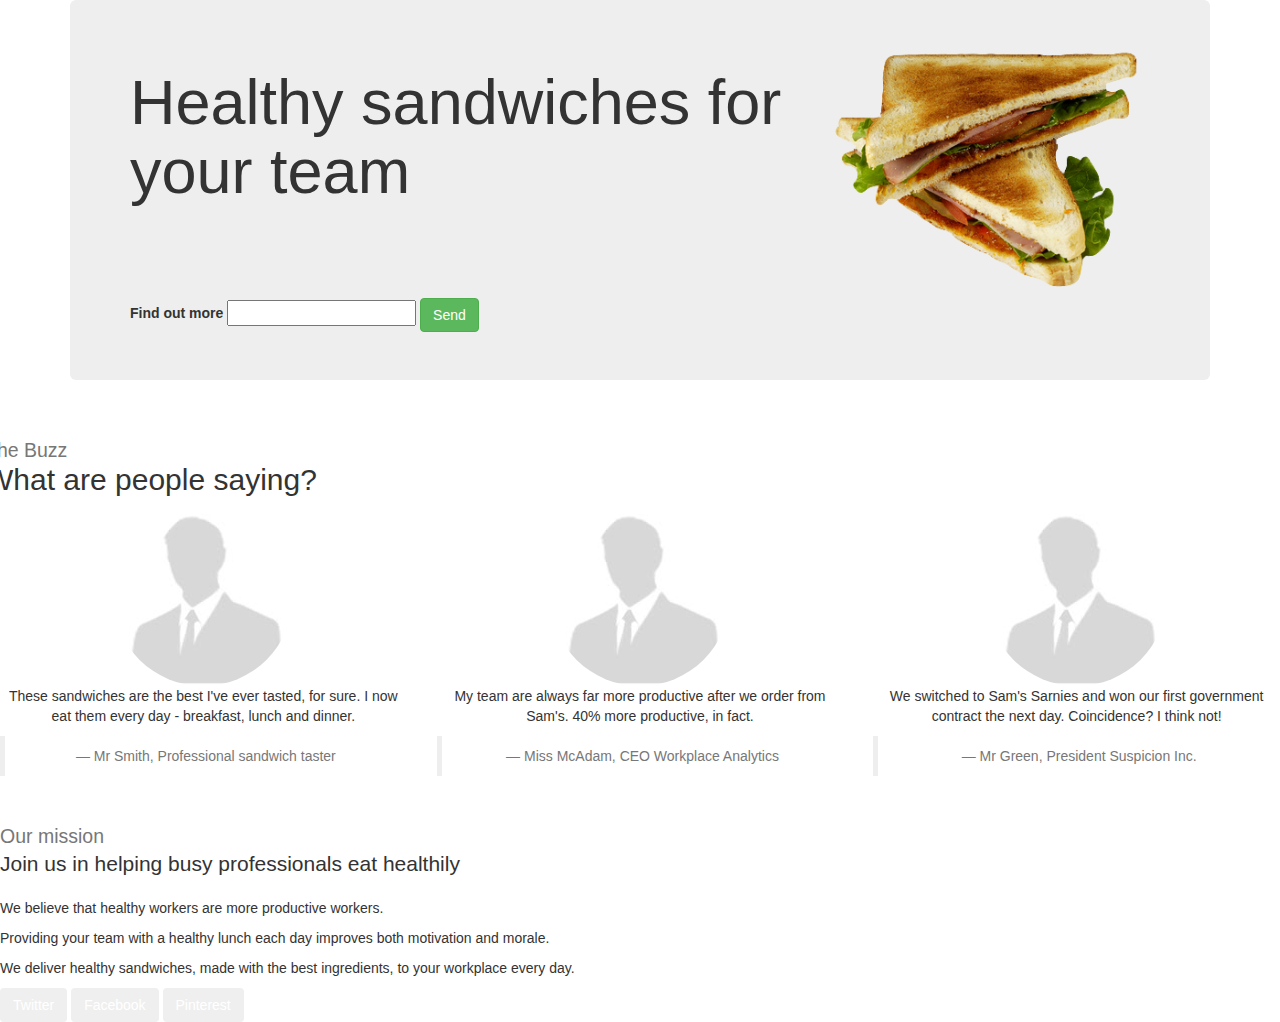
<file: bootstrap_exercise-master/index.html>
<!DOCTYPE html>
<html>
   <head>
    <title>Sam's Sarnies</title>
    <link  href = 'dist/css/bootstrap.css' rel=  'stylesheet'>
    
    <link rel='stylesheet' type='text/css' href='main.css'>
    <meta n ame=  "viewport"  content =" width=device-width,initial-scale=1.0">
  
   

   </head>

<body>
<div class='container'>
  <div class='jumbotron'>
    <div class='row'>
      <div class='col-sm-8'>
      <h1>Healthy sandwiches for your team</h1>
      </div>
  <div class='col-sm-4'>
    <img src='images/sandwich.png' class="img-responsive" alt="Responsive image">
  </div>
  </div>

    <form role='form'>
      <label for="email">Find out more</label>
      <input type="text" name="email" >
      <button type="button" class='btn btn-success'>Send</button>
    </form>
  </div>
</div>

<div class='row'>
  <div id="buzz">
    <h2><small>The Buzz</small><br />What are people saying?</h2>
    <div class='col-sm-4 text-center'>
      <img src='images/person.jpg' class="img-circle">

      <p>These sandwiches are the best I've ever tasted, for sure. I now eat them every day - breakfast, lunch and dinner.</p>
      <blockquote>
        <small>Mr Smith, Professional sandwich taster</small>
      </blockquote>
    </div>

    <div class='col-sm-4 text-center'>
      <img src='images/person.jpg' class="img-circle">
      <p>My team are always far more productive after we order from Sam's. 40% more productive, in fact.</p>
      <blockquote><small>Miss McAdam, CEO Workplace Analytics</small>
      </blockquote>
    </div>

    <div class='col-sm-4 text-center'>
      <img src='images/person.jpg' class="img-circle">
      <p>We switched to Sam's Sarnies and won our first government contract the next day. Coincidence? I think not!</p>
      <blockquote>
        <small>Mr Green, President Suspicion Inc.</small>
      </blockquote>
    </div> 
  </div>
</div>


  <div id="mission">
    <h2><small>Our mission</small><br /><p class='lead'>Join us in helping busy professionals eat healthily</p></h2>

    <p>We believe that healthy workers are more productive workers.</p>
    <p>Providing your team with a healthy lunch each day improves both motivation and morale.</p>
    <p>We deliver healthy sandwiches, made with the best ingredients, to your workplace every day.</p>

    <div id='social-buttons'>
      <button class='btn btn-lg-twitter'>Twitter</button>
      <button class='btn btn-lg-facebook'>Facebook</button>
      <button class='btn btn-lg-pinterest'>Pinterest</button>
    </div>
  </div>


</body>


<!-- Sandwich from: © Kosoff | <a href="http://www.dreamstime.com/">Dreamstime Stock Photos</a> & <a href="http://www.stockfreeimages.com/">Stock Free Images</a> -->
</html>
</file>
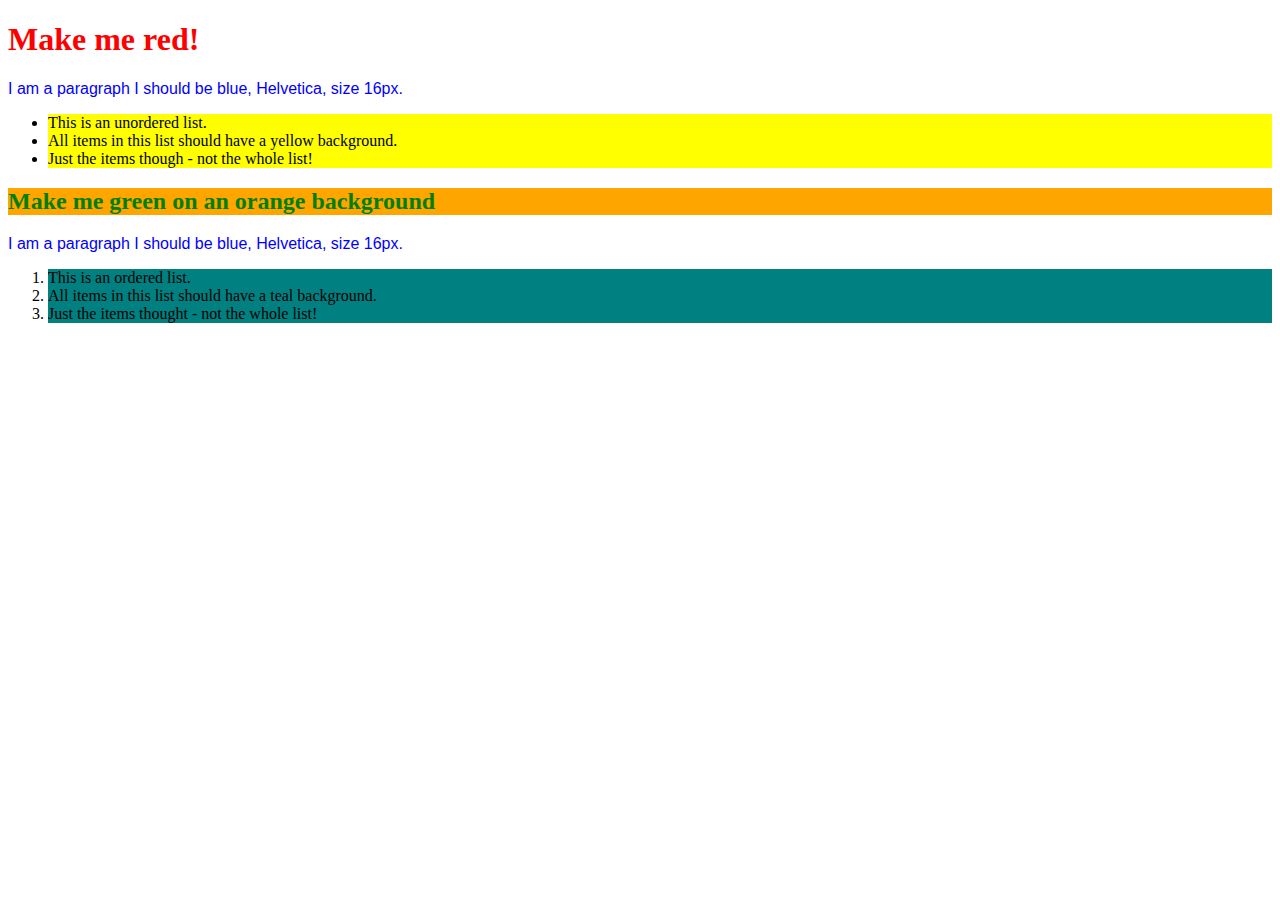
<file: html2-master/exercise1.html>
<!DOCTYPE html>
<html>
    <head>
        <title>CSS Exercises 1</title>
        <link rel='stylesheet' type='text/css' href='style02112015.css'/>
    </head>
    <body>
        <h1>Make me red!</h1>

        <p>I am a paragraph I should be blue, Helvetica, size 16px.</p>

        <ul>
            <div class='list1'>
            <li>This is an unordered list.</li>
            <li>All items in this list should have a yellow background.</li>
            <li>Just the items though - not the whole list!</li>
        </ul>

        <h2>Make me green on an orange background</h2>

        <p>I am a paragraph I should be blue, Helvetica, size 16px.</p>

        <ol>
            <div class='list2'>
            <li>This is an ordered list.</li>
            <li>All items in this list should have a teal background.</li>
            <li>Just the items thought - not the whole list!</li>
        </ol>

    </body>
</html>
</file>
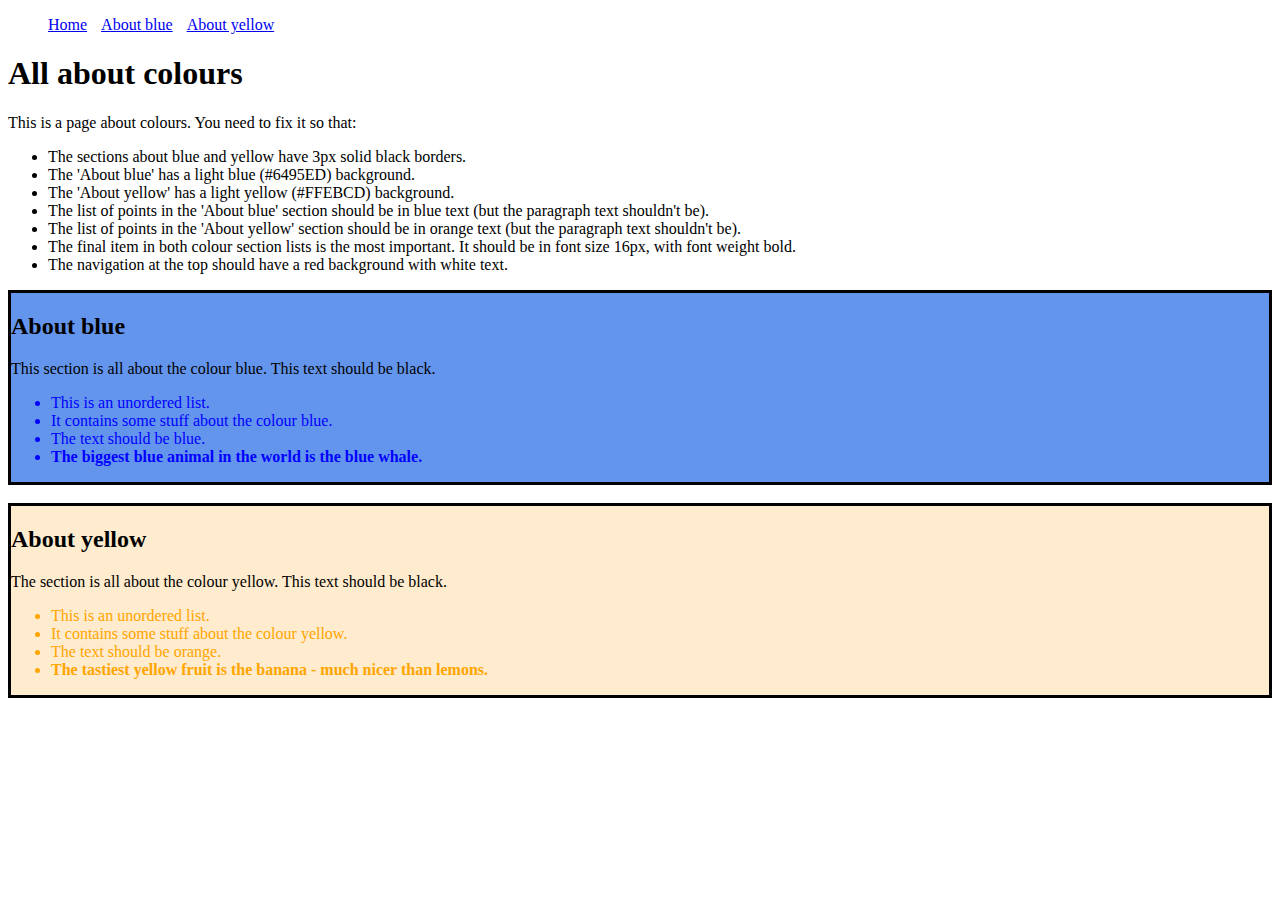
<file: html2-master/exercise2.html>
<!DOCTYPE html>
<html>
    <head>
        <title>CSS Exercises 1</title>
        <link rel='stylesheet' type='text/css' href='exercise2.css'/>
        <style>
            ul.nav li{ 
                display: inline-block;
                padding-right: 10px;
            }
        </style>
    </head>
    <body>
        <ul class='nav'>
            <li><a href="#explanation" class='nav1'>Home</a></li>
            <li><a href="#about_blue" class='nav1'>About blue</a></li>
            <li><a href="#about_yellow" class='nav1'>About yellow</a></li>
        </ul>

        <div id='page_content'>

            <h1>All about colours</h1>

            <div id='explanation'>
                <p>This is a page about colours. You need to fix it so that:</p>
                <ul>
                    <li>The sections about blue and yellow have 3px solid black borders.</li>
                    <li>The 'About blue' has a light blue (#6495ED) background.</li>
                    <li>The 'About yellow' has a light yellow (#FFEBCD) background.</li>
                    <li>The list of points in the 'About blue' section should be in blue text (but the paragraph text shouldn't be).</li>
                    <li>The list of points in the 'About yellow' section should be in orange text (but the paragraph text shouldn't be).</li>
                    <li>The final item in both colour section lists is the most important. It should be in font size 16px, with font weight bold.</li>
                    <li>The navigation at the top should have a red background with white text.</li>
                </ul>

            </div>

            <div id='about_blue' class='color-info1'>
                <h2>About blue</h2>

                <p>This section is all about the colour blue. This text should be black.</p>

                <ul class='important2'>
                    <li>This is an unordered list.</li>
                    <li>It contains some stuff about the colour blue.</li>
                    <li>The text should be blue.</li>
                    <li class='important'>The biggest blue animal in the world is the blue whale.</li>
                </ul>

            </div>
<br>

            <div id='about_yellow' class='color-info2'>
                <h2>About yellow</h2>

                <p>The section is all about the colour yellow. This text should be black.</p>

                <ul class='important3'>
                    <li>This is an unordered list.</li>
                    <li>It contains some stuff about the colour yellow.</li>
                    <li>The text should be orange.</li>
                    <li class='important'>The tastiest yellow fruit is the banana - much nicer than lemons.</li>
                </ul>

            </div>

    </body>
</html>
</file>
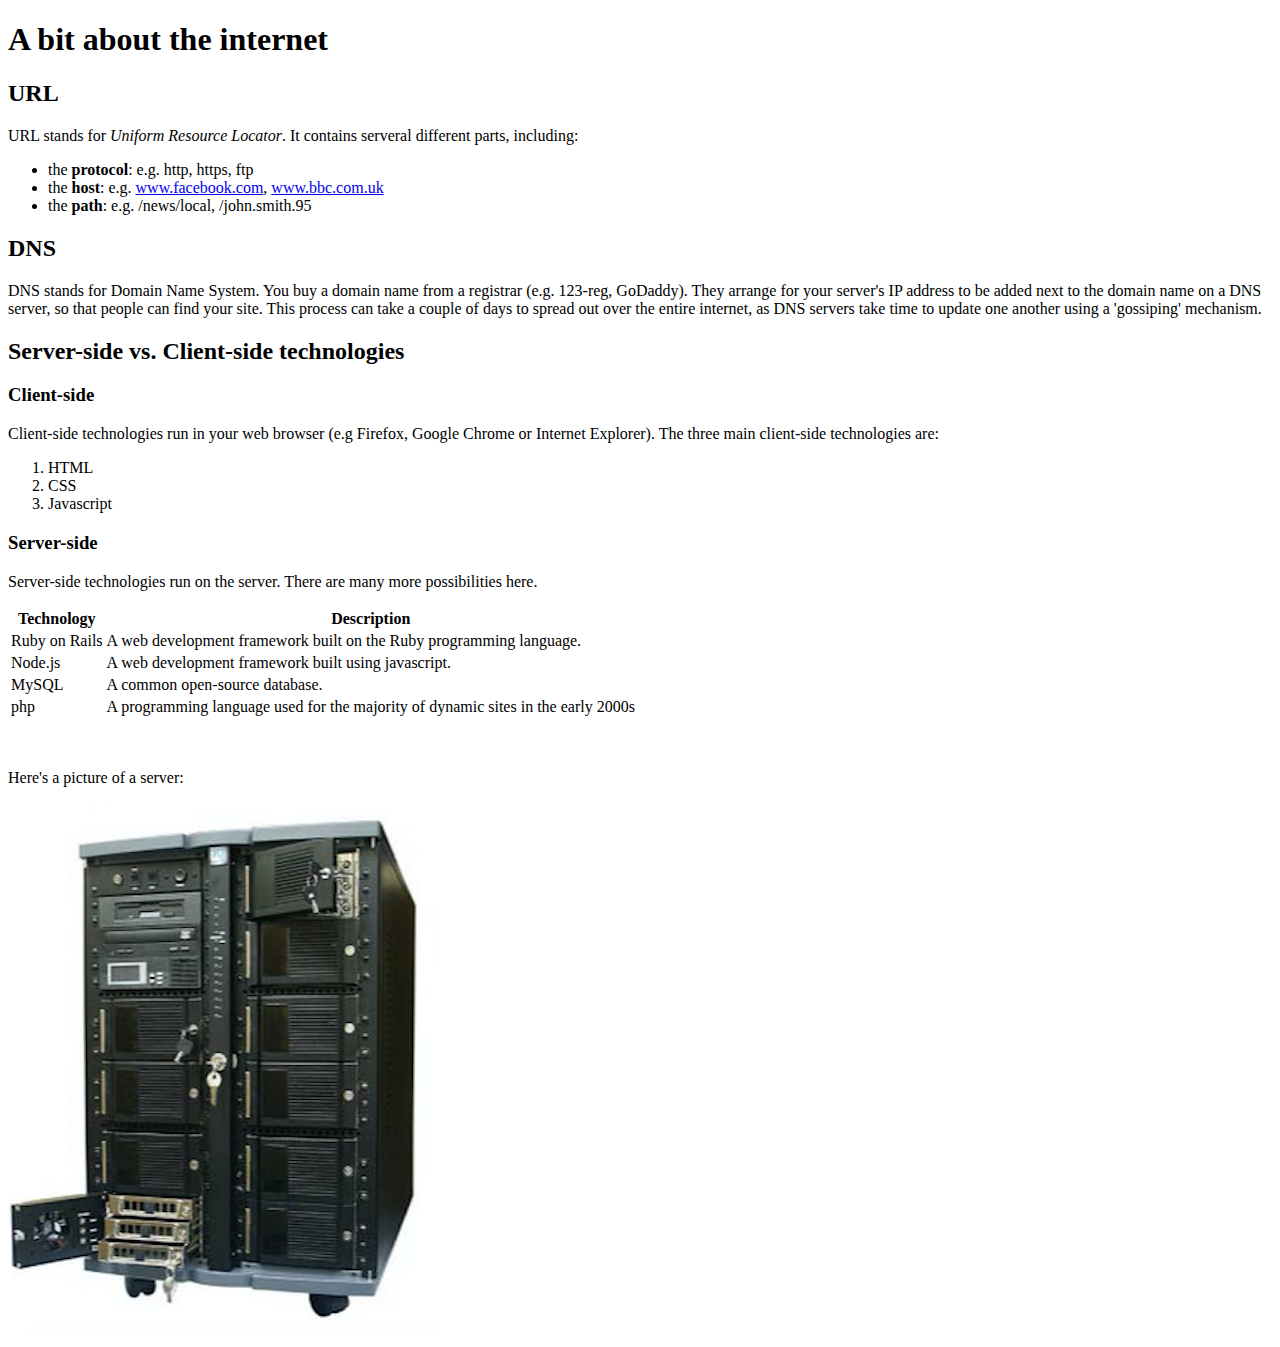
<file: learning_html-master/notes.html>
<!DOCTYPE html>
<html>
<head>
	<title>notes</title>
</head>

<body>
	<h1>A bit about the internet</h1>

<h2>URL</h2>

<p>URL stands for <em>Uniform Resource Locator</em>. It contains serveral different parts, including:

<ul>
	<li>the <strong>protocol</strong>: e.g. http, https, ftp</li>
	
<li>the <strong>host</strong>: e.g. <a href="http://www.facebook.com">www.facebook.com</a>, <a href="http://www.bbc.co.uk">www.bbc.com.uk</a></li>
<li>the <strong>path</strong>: e.g. /news/local, /john.smith.95</li></uL>

<h2>DNS</h2>

<p>DNS stands for Domain Name System. You buy a domain name from a registrar (e.g. 123-reg, GoDaddy). They arrange for your server's IP address to be added next to the domain name on a DNS server, so that people can find your site. This process can take a couple of days to spread out over the entire internet, as DNS servers take time to update one another using a 'gossiping' mechanism.</p>

<h2>Server-side vs. Client-side technologies</h2>

<h3>Client-side</h3> 

<p>Client-side technologies run in your web browser (e.g Firefox, Google Chrome or Internet Explorer). The three main client-side technologies are:

<ol>
<li>HTML</li>
<li>CSS</li>
<li>Javascript</li>
</ol>
</p>

<h3>Server-side</h3>

<p>Server-side technologies run on the server. There are many more possibilities here.</p>

<p>
	<table class="table">
	<tr>
		<th>Technology</th>
		<th>Description</th>
	</tr>
	<tr>
		<td>Ruby on Rails</td>
		<td>A web development framework built on the Ruby programming language.</td>
	</tr>
	<tr>
		<td>Node.js</td>
		<td>A web development framework built using javascript.</td>
	</tr>
	<tr>
		<td>MySQL</td>
		<td>A common open-source database.</td>
	</tr>
	<tr>
		<td>php</td>
		<td>A programming language used for the majority of dynamic sites in the early 2000s</td>
	</tr> 
</table>
</p>
<br>
<p>
	Here's a picture of a server:
</p>
<img src="server.png">
</body>
</html>
</file>
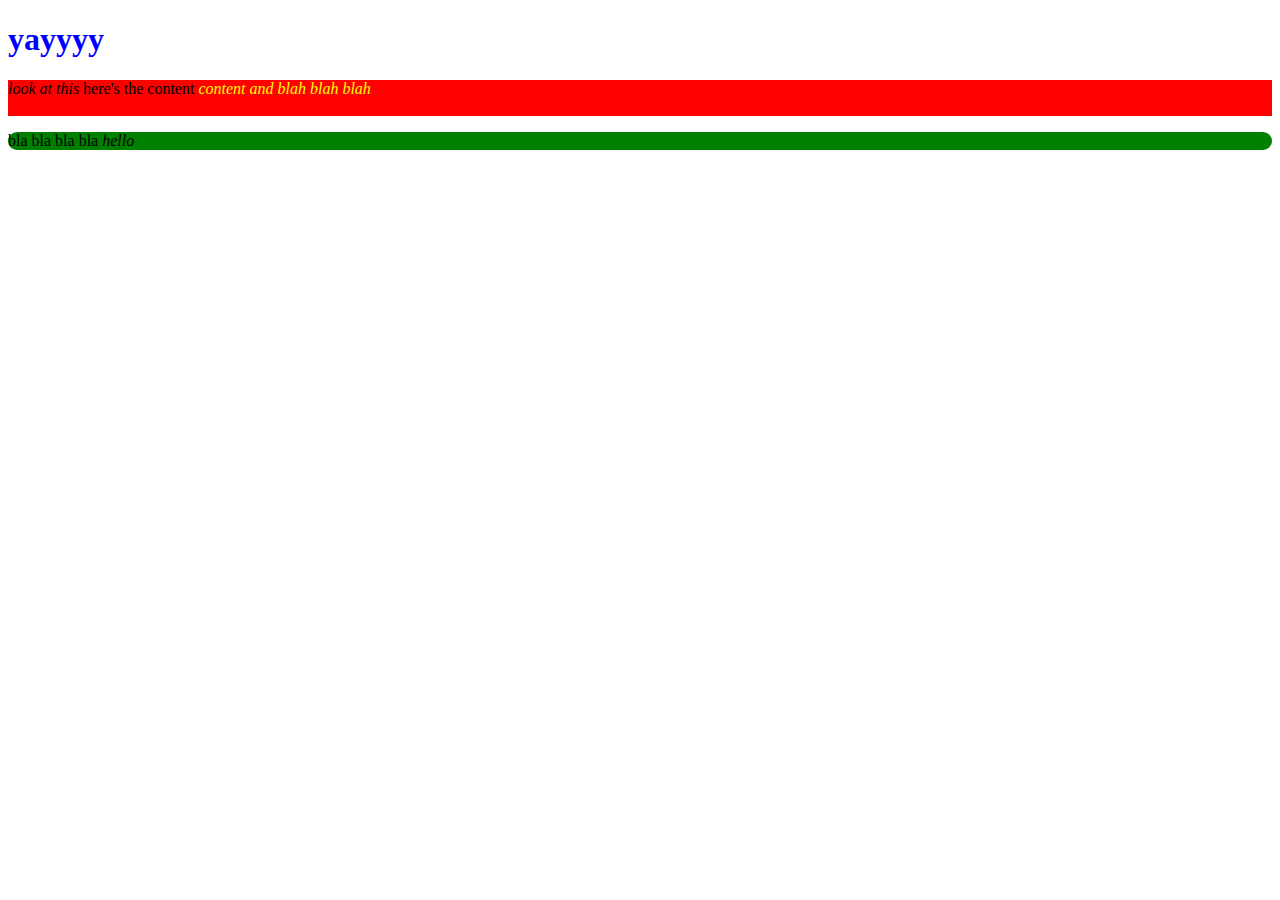
<file: learning_html-master/the title.html>
<!DOCTYPE html>
	<html>
	<head>
		<title>yayyyyy</title>
		<link rel='stylesheet' type='text/css' href='style.css' />
	</head>

	<body>
		<h1>yayyyy</h1>
		<p><em>look at this</em>
			here's the content
			<em class='important'>content and blah blah blah</em>
			<br>
			<br>
		</p>
		<div class='intro'>
			bla bla bla bla
			<em>hello</em>
		</div>
	</body>
	</html>
</file>
<file: bootstrap_exercise-master/main.css>
#social-buttons button{
	color: white;
}
.btn-twitter{
	background-color: #00acee;
	border-color: #009ad5;
}

.btn-facebook{
	background-color:#4868ac;
	border-color: #314776;
}

.btn-pinterest{
	background-color: #b62f26;
	border-color: #b62f26;
}
</file>
<file: html2-master/style02112015.css>
h1{color:red;}
p{color:blue;
font-family:helvetica;
font-size:16px;
}
.list1{background-color:yellow;}
h2{color:green;
 background-color:orange;}
.list2{background-color:teal;}
</file>
<file: html2-master/exercise2.css>
.color-info1{
	border-style: solid;
	border-width:3px;
	background-color: #6495ED}
.color-info2{border-style: solid;
	border-width:3px;
background-color: #FFEBCD}
.important2{color:blue;}
.important3{color:orange;}
.important{font-size: 16px;
font-weight: bold;}
{background-color: red;
}
</file>
<file: learning_html-master/style.css>
h1{color:blue;}


p{background-color:red;}

.intro{
	background-color: green;
	border-radius:30px;
}

.important{color: yellow;}
</file>
